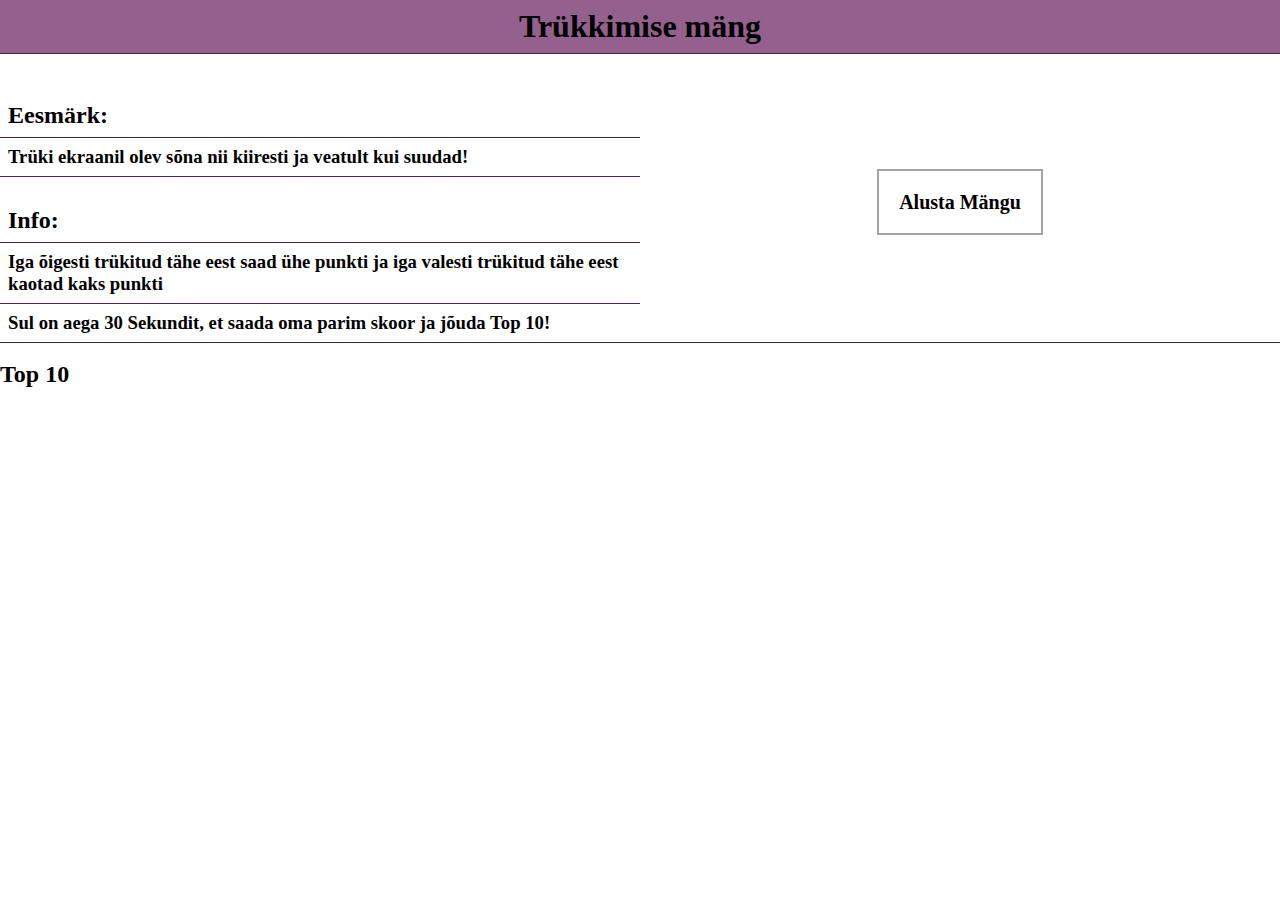
<file: index.html>
<!DOCTYPE html>
<html>
    <head>
        <meta charset="UTF-8">
        <title>Typer</title> 
        <link rel="stylesheet" type="text/css" href="style.css"> 
        <script src="app.js"></script>
        <script></script>
    </head>

    <body onload="askName()">


        <table>    
        <tr>
            <th colspan="2" id="game-title"><h1>Trükkimise mäng</h1></th>
        </tr>
        <tr>
            <th id="game-rules"> <h2 id="hello-name"></h2><br><h2>Eesmärk: </h2></td>
            <td rowspan="5" id="game-button"><h1><a href="game.html" class="button">Alusta Mängu</a></h1></td>
        </tr>
        <tr>
            <td><h3>Trüki ekraanil olev sõna nii kiiresti ja veatult kui suudad!</h3></td>
        </tr>
        <tr>
            <th id="game-info"><h2>Info: </h2></td>
        </tr>
        <tr>
            <td><h3>Iga õigesti trükitud tähe eest saad ühe punkti ja iga valesti trükitud tähe eest kaotad kaks punkti</h3></td>
        </tr>
        <tr>
            <td><h3>Sul on aega 30 Sekundit, et saada oma parim skoor ja jõuda Top 10!</h3></td>
        </tr>
        </table>
        <br>
        <h2>Top 10</h2>


        
       

    </body>
</html>
</file>
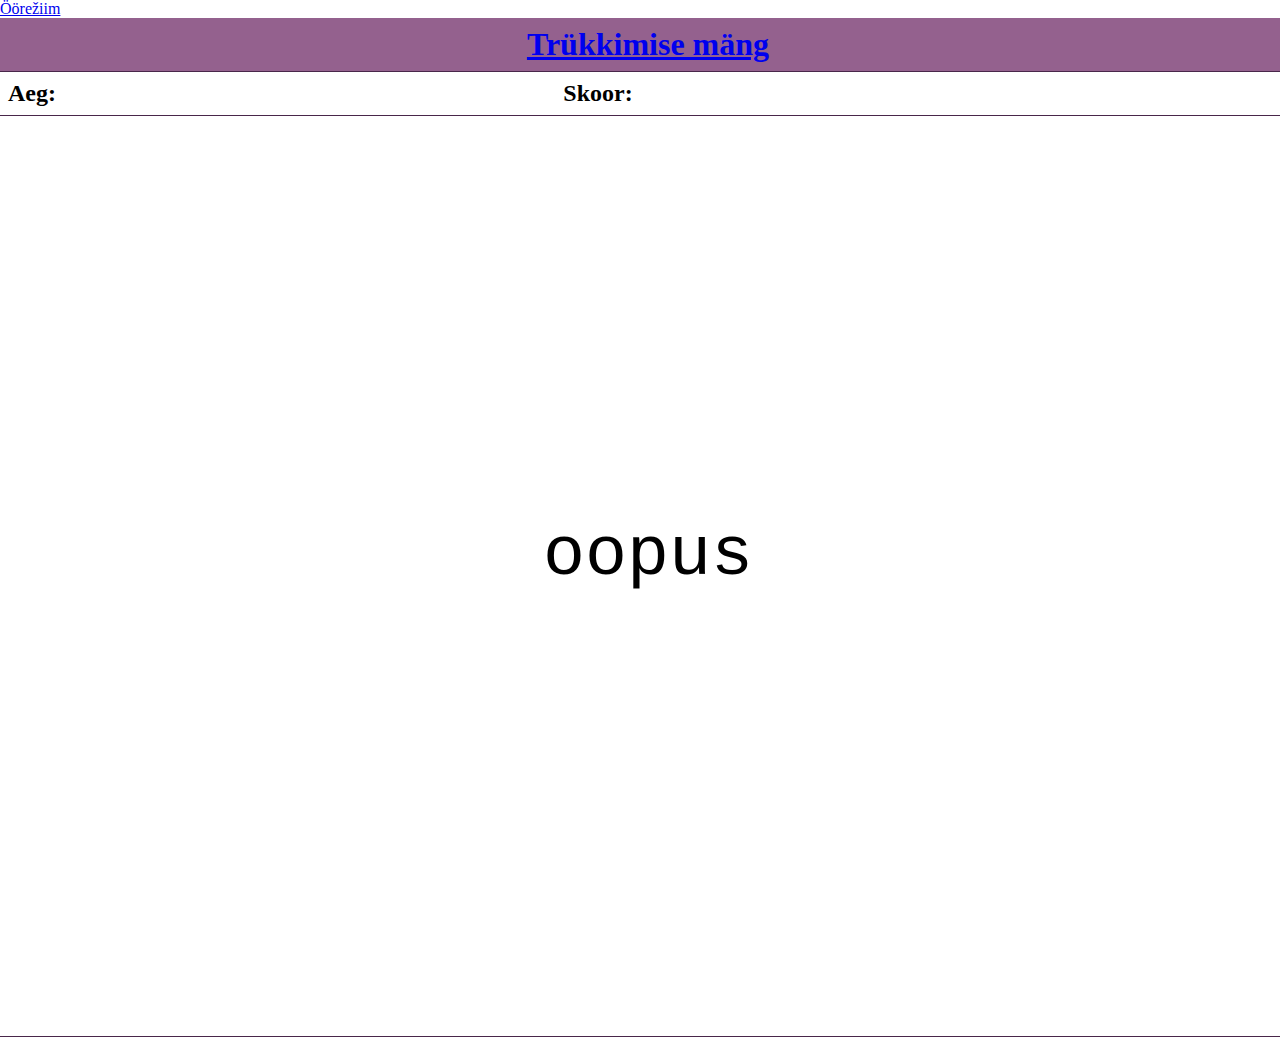
<file: game.html>
<!doctype html>
<ul id="menu-primary"></ul>
<html lang="en">
  <head>
    <meta charset="UTF-8">
    <title>Trukkimine</title>
    <script src="app.js"></script>
    <link rel="stylesheet" type="text/css" href="style.css">
  </head>

  <body>    
    <table>    
        <tr>
            <th colspan="2" id="game-title"><h1><a href="index.html">Trükkimise mäng</a></h1></th>
        </tr>
        <tr>
            <th id="game-time"><h2>Aeg: </h2><div id="some_div"></div></td>
            <th id="game-score"><h2>Skoor: </h2></td>								
        </tr>
        <tr>
            <td colspan="2"><canvas></canvas></td>
        </tr>
        </table>
        <!--<p><a href="index.html" class="button">Tagasi Avalehele</a></p>-->     
  </body>
</html>
</file>
<file: style.css>
* {
    margin: 0;
    padding: 0;
}
html, body{
    width: 100%;
    height: 80%;
    font-family: Georgia, Times, "Times New Roman", serif;

}

.night-mode body {
    background-color: #272727;
    color: #ffffff;
}

.night-mode a {
    color: #e5e5e5;
}

.button {
    border: 2px solid black;
    border-color: rgb(163, 163, 163);
    color: black;
    padding: 20px 20px;
    text-align: center;
    font-size: 20px;
    cursor: pointer;
    text-decoration: none; 
}
.button:hover {
    background-color: rgb(163, 163, 163);
}

table {
    border-collapse: collapse;
    width: 100%;
}

th, td {
    padding: 8px;
    text-align: left;
    border-bottom: 1px solid #49274A;
}

td#game-button, #game-title {
    text-align: center;
}

#game-title{
    background: #94618E; 
}

td#game-button {
    width: 50%;
}

td#game-time {
    width: 50%;
    text-align: left;
}

td#game-score {
    width: 50%;
    text-align: right;
}


th#game-rules, #game-info {
    padding-top: 30px;
}
</file>
